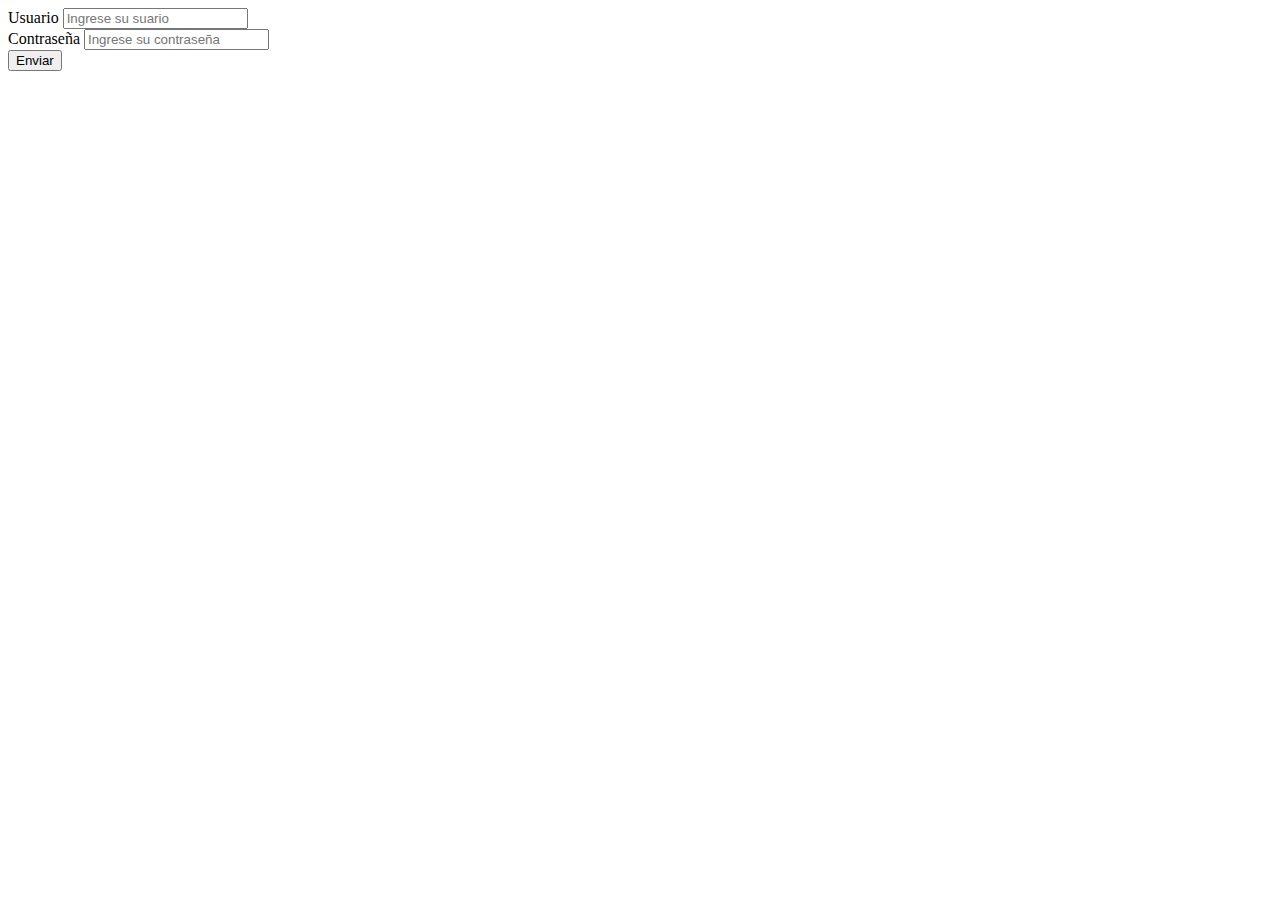
<file: main/HTML/form.html>
<!DOCTYPE html>
<html lang="es">
<head>
    <meta charset="UTF-8">
    <meta http-equiv="X-UA-Compatible" content="IE=edge">
    <meta name="viewport" content="width=device-width, initial-scale=1.0">
    <title>Form</title>
</head>
<body>
    <div class="container">
        <form action="" method="POST">
                <div class="row">
                    <label>Usuario</label>
                    <input type="text" name="Usuario" placeholder="Ingrese su suario" required>
                </div>
                <div class="row">
                    <label>Contraseña</label>
                    <input type="password" name="Contraseña" placeholder="Ingrese su contraseña" required>
                </div>
                <div class="row">
                    <input type="submit" value="Enviar">
                </div>    
        </form>
    </div>    
</body>
</html>
</file>
